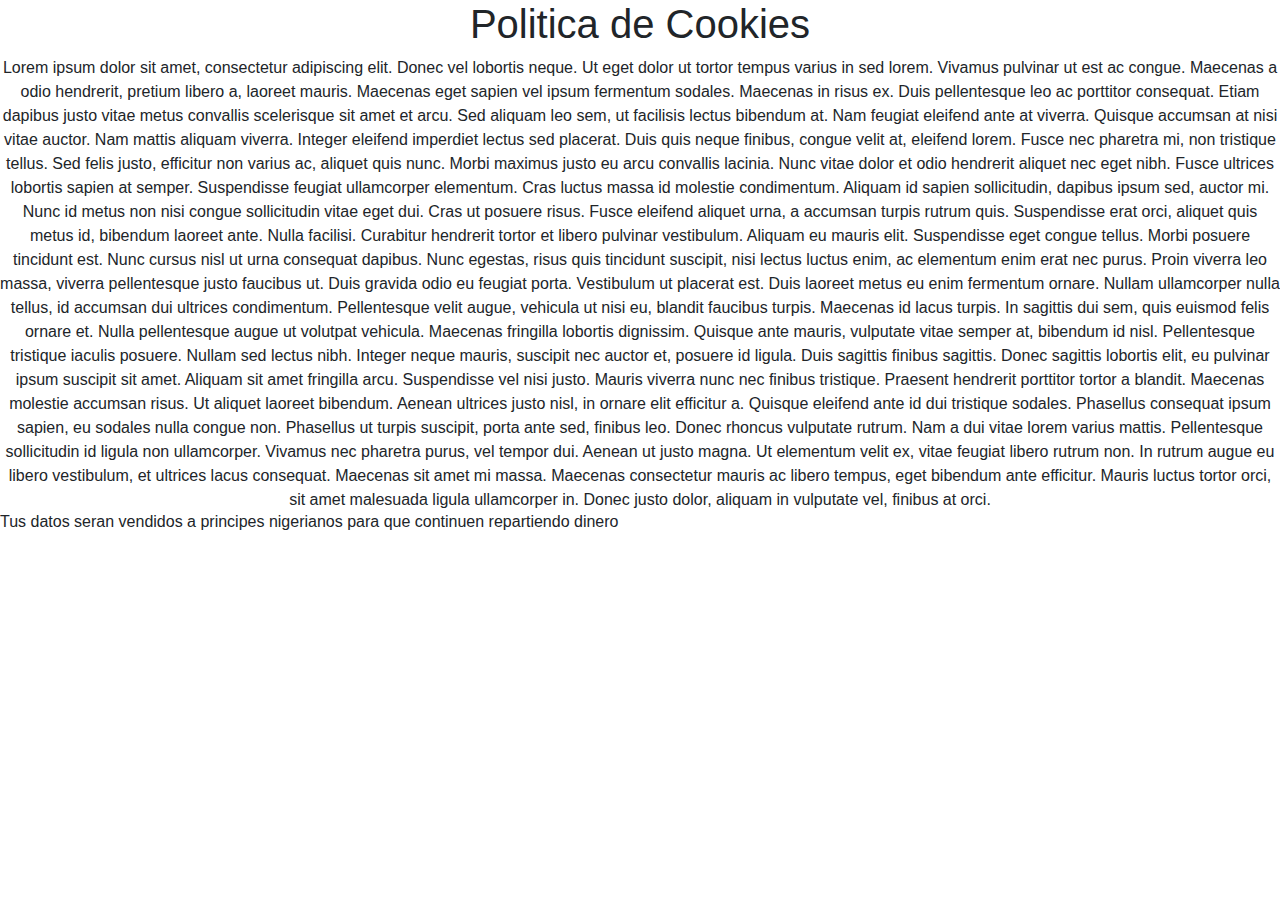
<file: html/Cookies.html>
<!DOCTYPE html>
<html>

<head>
    <script src="https://code.jquery.com/jquery-3.2.1.slim.min.js"
        integrity="sha384-KJ3o2DKtIkvYIK3UENzmM7KCkRr/rE9/Qpg6aAZGJwFDMVNA/GpGFF93hXpG5KkN" crossorigin="anonymous">
    </script>
    <script src="https://cdnjs.cloudflare.com/ajax/libs/popper.js/1.12.9/umd/popper.min.js"
        integrity="sha384-ApNbgh9B+Y1QKtv3Rn7W3mgPxhU9K/ScQsAP7hUibX39j7fakFPskvXusvfa0b4Q" crossorigin="anonymous">
    </script>
    <script src="https://maxcdn.bootstrapcdn.com/bootstrap/4.0.0/js/bootstrap.min.js"
        integrity="sha384-JZR6Spejh4U02d8jOt6vLEHfe/JQGiRRSQQxSfFWpi1MquVdAyjUar5+76PVCmYl" crossorigin="anonymous">
    </script>
    <link rel="stylesheet" href="https://maxcdn.bootstrapcdn.com/bootstrap/4.0.0/css/bootstrap.min.css"
        integrity="sha384-Gn5384xqQ1aoWXA+058RXPxPg6fy4IWvTNh0E263XmFcJlSAwiGgFAW/dAiS6JXm" crossorigin="anonymous">
</head>

<body>
    <h1 class="text-center"> Politica de Cookies</h1>
    <div class="text-center">
        Lorem ipsum dolor sit amet, consectetur adipiscing elit. Donec vel lobortis neque. Ut eget dolor ut tortor
        tempus varius in sed lorem. Vivamus pulvinar ut est ac congue. Maecenas a odio hendrerit, pretium libero a,
        laoreet mauris. Maecenas eget sapien vel ipsum fermentum sodales. Maecenas in risus ex. Duis pellentesque leo ac
        porttitor consequat. Etiam dapibus justo vitae metus convallis scelerisque sit amet et arcu. Sed aliquam leo
        sem, ut facilisis lectus bibendum at. Nam feugiat eleifend ante at viverra. Quisque accumsan at nisi vitae
        auctor. Nam mattis aliquam viverra. Integer eleifend imperdiet lectus sed placerat.

        Duis quis neque finibus, congue velit at, eleifend lorem. Fusce nec pharetra mi, non tristique tellus. Sed felis
        justo, efficitur non varius ac, aliquet quis nunc. Morbi maximus justo eu arcu convallis lacinia. Nunc vitae
        dolor et odio hendrerit aliquet nec eget nibh. Fusce ultrices lobortis sapien at semper. Suspendisse feugiat
        ullamcorper elementum. Cras luctus massa id molestie condimentum. Aliquam id sapien sollicitudin, dapibus ipsum
        sed, auctor mi. Nunc id metus non nisi congue sollicitudin vitae eget dui. Cras ut posuere risus. Fusce eleifend
        aliquet urna, a accumsan turpis rutrum quis.

        Suspendisse erat orci, aliquet quis metus id, bibendum laoreet ante. Nulla facilisi. Curabitur hendrerit tortor
        et libero pulvinar vestibulum. Aliquam eu mauris elit. Suspendisse eget congue tellus. Morbi posuere tincidunt
        est. Nunc cursus nisl ut urna consequat dapibus. Nunc egestas, risus quis tincidunt suscipit, nisi lectus luctus
        enim, ac elementum enim erat nec purus. Proin viverra leo massa, viverra pellentesque justo faucibus ut. Duis
        gravida odio eu feugiat porta. Vestibulum ut placerat est. Duis laoreet metus eu enim fermentum ornare. Nullam
        ullamcorper nulla tellus, id accumsan dui ultrices condimentum. Pellentesque velit augue, vehicula ut nisi eu,
        blandit faucibus turpis.

        Maecenas id lacus turpis. In sagittis dui sem, quis euismod felis ornare et. Nulla pellentesque augue ut
        volutpat vehicula. Maecenas fringilla lobortis dignissim. Quisque ante mauris, vulputate vitae semper at,
        bibendum id nisl. Pellentesque tristique iaculis posuere. Nullam sed lectus nibh. Integer neque mauris, suscipit
        nec auctor et, posuere id ligula. Duis sagittis finibus sagittis. Donec sagittis lobortis elit, eu pulvinar
        ipsum suscipit sit amet. Aliquam sit amet fringilla arcu. Suspendisse vel nisi justo. Mauris viverra nunc nec
        finibus tristique. Praesent hendrerit porttitor tortor a blandit. Maecenas molestie accumsan risus.

        Ut aliquet laoreet bibendum. Aenean ultrices justo nisl, in ornare elit efficitur a. Quisque eleifend ante id
        dui tristique sodales. Phasellus consequat ipsum sapien, eu sodales nulla congue non. Phasellus ut turpis
        suscipit, porta ante sed, finibus leo. Donec rhoncus vulputate rutrum. Nam a dui vitae lorem varius mattis.
        Pellentesque sollicitudin id ligula non ullamcorper. Vivamus nec pharetra purus, vel tempor dui. Aenean ut justo
        magna. Ut elementum velit ex, vitae feugiat libero rutrum non. In rutrum augue eu libero vestibulum, et ultrices
        lacus consequat. Maecenas sit amet mi massa. Maecenas consectetur mauris ac libero tempus, eget bibendum ante
        efficitur. Mauris luctus tortor orci, sit amet malesuada ligula ullamcorper in. Donec justo dolor, aliquam in
        vulputate vel, finibus at orci.
    </div>
    <h6>
        Tus datos seran vendidos a principes nigerianos para que continuen repartiendo dinero
    </h6>
</body>

</html>
</file>
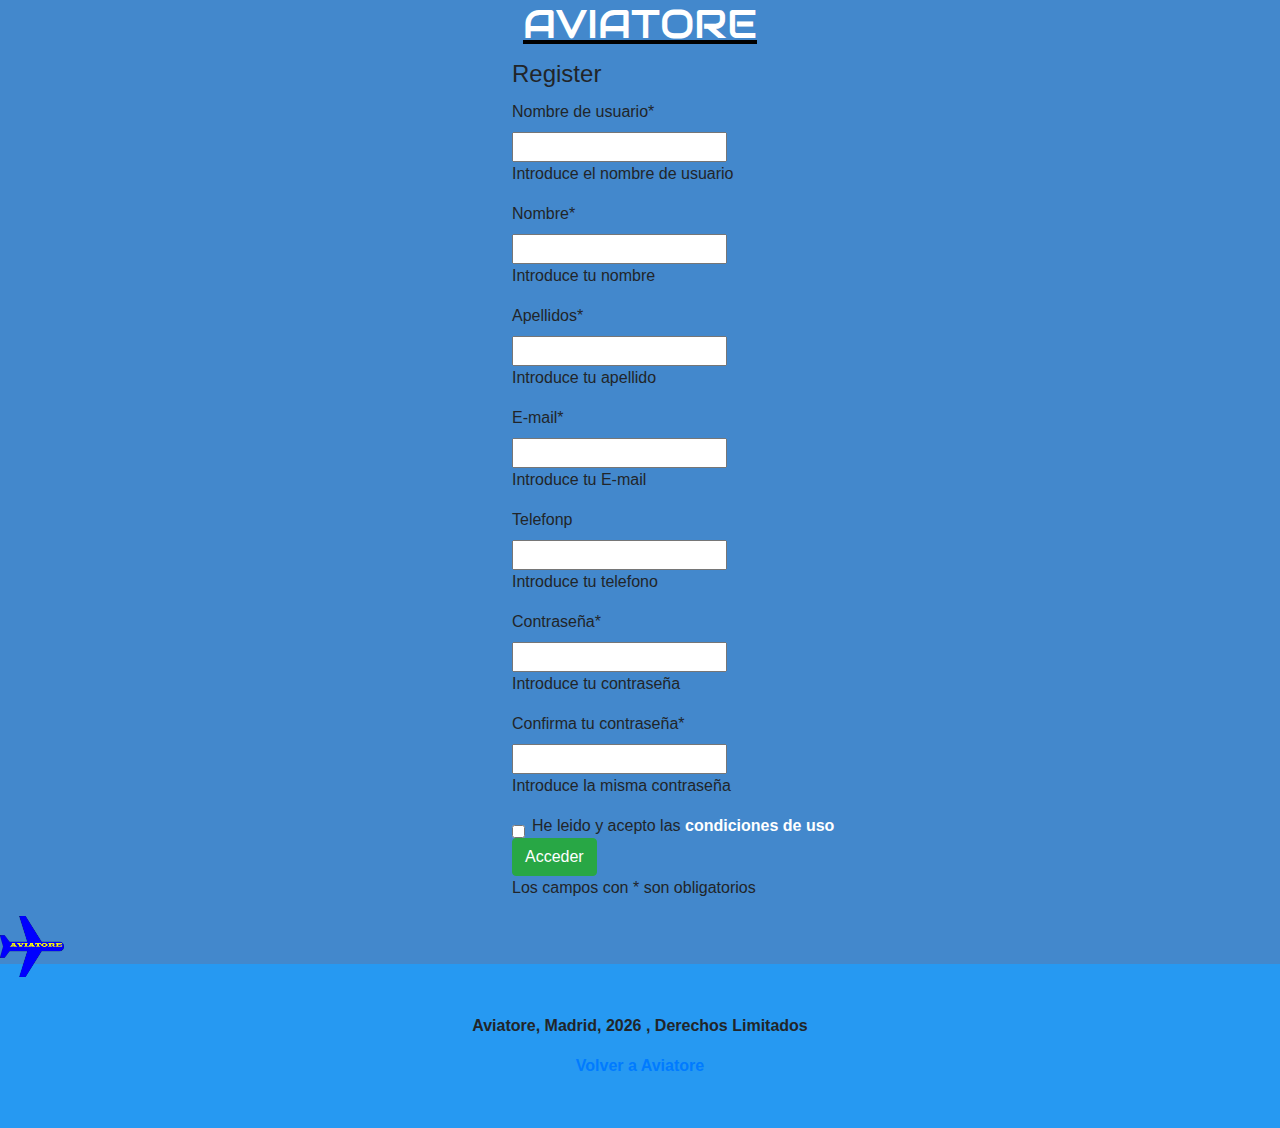
<file: html/Registro.html>
<!DOCTYPE html>
<html lang="es">


<head>
    <meta charset="UTF-8">
    <link href="https://fonts.googleapis.com/css?family=Audiowide&display=swap" rel="stylesheet">
    <link href="../Estilos/EstilosLogReg.css" rel="stylesheet">
    <link href="../Estilos/Animacion.css" rel="stylesheet">
    <script src="../Javascript/ValidarRegistro.js"></script>
    <script src="../Javascript/fechas.js"></script>
    <!-- IMPORT BOOTSTRAP-->
    <link rel="stylesheet" href="https://stackpath.bootstrapcdn.com/bootstrap/4.4.1/css/bootstrap.min.css"
        integrity="sha384-Vkoo8x4CGsO3+Hhxv8T/Q5PaXtkKtu6ug5TOeNV6gBiFeWPGFN9MuhOf23Q9Ifjh" crossorigin="anonymous">
    <script src="https://code.jquery.com/jquery-3.4.1.slim.min.js"
        integrity="sha384-J6qa4849blE2+poT4WnyKhv5vZF5SrPo0iEjwBvKU7imGFAV0wwj1yYfoRSJoZ+n" crossorigin="anonymous">
    </script>
    <script src="https://cdn.jsdelivr.net/npm/popper.js@1.16.0/dist/umd/popper.min.js"
        integrity="sha384-Q6E9RHvbIyZFJoft+2mJbHaEWldlvI9IOYy5n3zV9zzTtmI3UksdQRVvoxMfooAo" crossorigin="anonymous">
    </script>
    <script src="https://stackpath.bootstrapcdn.com/bootstrap/4.4.1/js/bootstrap.min.js"
        integrity="sha384-wfSDF2E50Y2D1uUdj0O3uMBJnjuUD4Ih7YwaYd1iqfktj0Uod8GCExl3Og8ifwB6" crossorigin="anonymous">
    </script>

    <!--Fin import bootstrap -->
    <style>
        #mostrar {
            color: #8a0e0e;
        }

        #id {
            justify-content: center;
            align-self: center;
        }
    </style>
    <title>Registro</title>
</head>

<body class="body">

    <h1>AVIATORE</h1>

    <div id="contenedor">

        <!--
            <form id="log" method="post">
                 <h3 class="display-4">Formulario de registro</h3>
                <label> Nombre de usuario *</label><br>
                <input class="form-control" type="text" id="nombreUsuario"><br>

                <label> Nombre *</label><br>
                <input class="form-control" type="text" id="nombre"><br>
                <label> Apellido * </label><br>
                <input class="form-control" type="text" id="apellido"><br>

                <label> Telefono </label><br>
                <input class="form-control" type="tel" id="telefono"><br>
                <label> Email * </label><br>
                <input class="form-control" type="email" id="email"><br>

                <label>
                    Contrasena *
                </label><br>
                <input class="form-control" type="password" id="pass"><br>

                <label>
                    Repita la contrasena *
                </label><br>
                <input class="form-control" type="password" id="passRepetir"><br>


                <div class="form-check">
                    <input class="form-check-input" type="checkbox" id="condiciones" required>
                    He leido y acepto las <a href="">condiciones de uso</a>
                </div>

                <input id="boton" class="btn btn-success" type="button" value="Acceder" onclick="validar()">
                <p>Los campos con * son obligatorios</p>
            </form>-->


<form class="form-horizontal" action='' method="POST">
    <fieldset>
        <div id="legend">
            <legend class="">Register</legend>
        </div>
        <div class="control-group">
            <!-- Username -->
            <label class="control-label" for="username">Nombre de usuario*</label>
            <div class="controls">
                <input type="text" id="nombreUsuario" name="nombreUsuario" placeholder="" class="input-xlarge">
                <p class="help-block">Introduce el nombre de usuario</p>
            </div>
        </div>

         <div class="control-group">
             <!-- nombre -->
             <label class="control-label" for="username">Nombre*</label>
             <div class="controls">
                 <input type="text" id="nombre" name="nombre" placeholder="" class="input-xlarge">
                 <p class="help-block">Introduce tu nombre</p>
             </div>
         </div>

          <div class="control-group">
              <!-- apellido -->
              <label class="control-label" for="username">Apellidos*</label>
              <div class="controls">
                  <input type="text" id="apellido" name="apellido" placeholder="" class="input-xlarge">
                  <p class="help-block">Introduce tu apellido</p>
              </div>
          </div>

        <div class="control-group">
            <!-- E-mail -->
            <label class="control-label" for="email">E-mail*</label>
            <div class="controls">
                <input type="text" id="email" name="email" placeholder="" class="input-xlarge">
                <p class="help-block">Introduce tu E-mail</p>
            </div>
        </div>

        <div class="control-group">
            <!-- telefonop -->
            <label class="control-label" for="email">Telefonp</label>
            <div class="controls">
                <input type="text" id="tel" name="telefono" placeholder="" class="input-xlarge">
                <p class="help-block">Introduce tu telefono</p>
            </div>
        </div>

        <div class="control-group">
            <!-- Password-->
            <label class="control-label" for="pass">Contraseña*</label>
            <div class="controls">
                <input type="password" id="pass" name="password" placeholder="" class="input-xlarge">
                <p class="help-block">Introduce tu contraseña</p>
            </div>
        </div>

        <div class="control-group">
            <!-- Password -->
            <label class="control-label" for="passRepetir">Confirma tu contraseña*</label>
            <div class="controls">
                <input type="password" id="passRepetir" name="password_confirm" placeholder=""
                    class="input-xlarge">
                <p class="help-block">Introduce la misma contraseña</p>
            </div>
        </div>

         <div class="form-check">
             <input class="form-check-input" type="checkbox" id="condiciones" required>
             He leido y acepto las <a href="">condiciones de uso</a>
         </div>

      
        <div class="control-group">
            <!-- Button -->
            <div class="controls">
                <input id="boton" class="btn btn-success" type="button" value="Acceder" onclick="validar()">
                <p>Los campos con * son obligatorios</p>
            </div>
        </div>
    </fieldset>
</form>

    </div>
    <div id="mostrar">

    </div>

    <img class="avion" src="../img/aviatore.png" style="width: 5%; height: auto;" alt="Logo Aviatore"><br><br>


    <footer>
        <p>Aviatore, Madrid,
            <script>
                devuelveAnio()
            </script> , Derechos Limitados</p>
        <a href="../Index.html">Volver a Aviatore</a>

    </footer>
</body>

</html>
</file>
<file: Estilos/EstilosLogReg.css>
.body {
    background-color: #4388CC;
}

h1 {
    font-size: 3em;
    font-family: "Audiowide";
    color: #fff;
    text-decoration: underline black;
    text-align: center;
}

h3 {
    text-align: center;
}

#contenedor {
  
    padding-left: 40%;
}

#log {
    border: 1px solid black;
    border-radius: 5%;
    padding: 8%;
    margin: 5%;
}

input {
    align-self: flex-end;
}

.cookies {
    opacity: 0.8;
    color: black;
    background-color: #4388CC;
}

#boton:hover {
    background-color: #4388CC;
}

a,
a:hover,
a:visited {
    text-decoration: none;
    font-weight: bold;
    color: #fff;
}

footer {
    background-color: #2699f2;
    padding: 50px 0px 50px 0px;
    text-align: center;
    font-weight: bold;
}
</file>
<file: Estilos/Animacion.css>
.avion {
    position: absolute;
    animation: animacion 4s infinite linear;
    width: auto;
}

@keyframes animacion {
    0% {
        width: 5%;
        left: 0%;
    }
    /*50% {
        width: 10%;
        left: 37%;
    }*/
    100% {
        width: 5%;
        left: 100%;
    }
}
</file>
